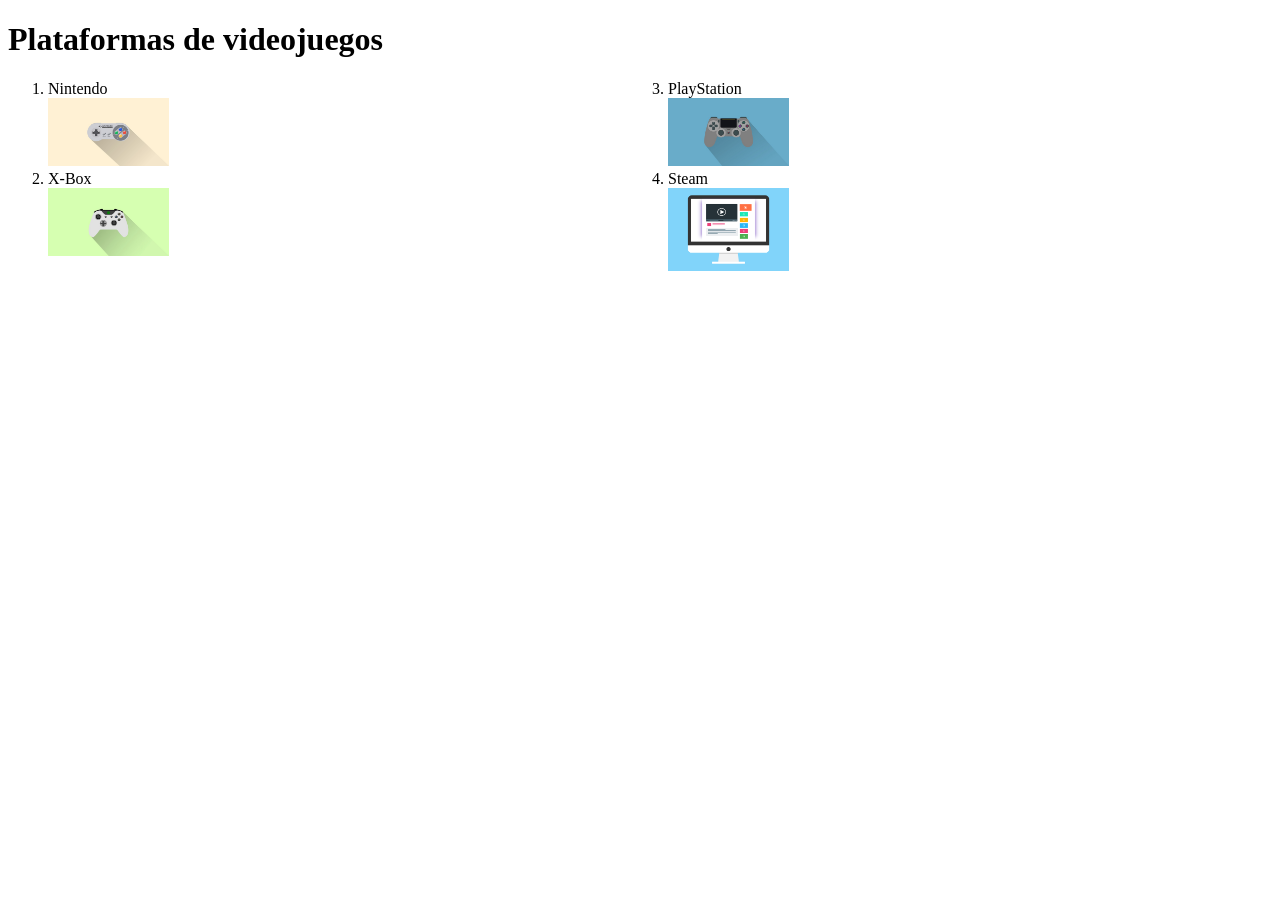
<file: videojuegos/index.html>
<!DOCTYPE html>
<html lang="es-ES">
<head>
    <title>Página de videojuegos</title>
    <meta charset="utf-8">
    <meta name="irenea"content="Página de videojuegos"/>
    <link rel="stylesheet" href="estilos.css">
</head>
<body>
<h1>Plataformas de videojuegos</h1>
<ol>
    <div id="columnas">
    <li>Nintendo<a href="nintendo.html"><div>
        <img src="img/nintendo.principal.jpg" alt="Dibujo de nintendo" 
        height="20%" width="20%" ></div></a></li>
    <li>X-Box <a href="Xbox.html"><div>
        <img src="img/xbox.principal.jpg" alt="Dibujo Xbox"
        height="20%" width="20%"></div></a></li>
    <li>PlayStation<a href="Playstation.html"><div>
        <img src="img/playstation.principal.jpg" alt="Dibujo Playstation"
        height="20%" width="20%"></div></a></li>
    <li>Steam <a href="Steam.html"><div>
        <img src="img/youtube.principal.png" alt="Teclas ordenador gaming"
        height="20%" width="20%"></div></a></li>
    </div>
</ol>
<p></p>
</body>
</html>
</file>
<file: videojuegos/estilos.css>
#columnas {
    column-count: 2;
    size: 20px;
}
</file>
